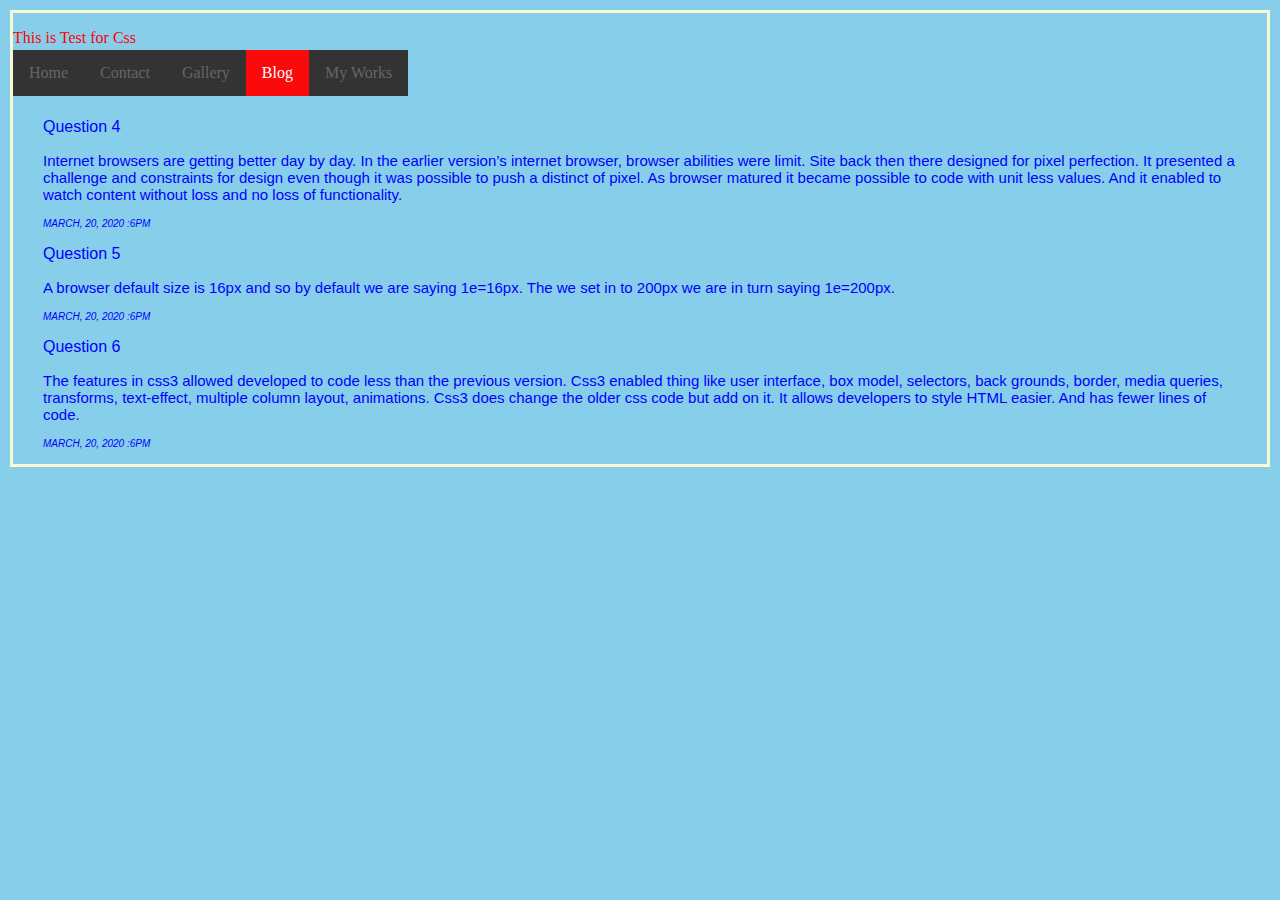
<file: blog.html>
<!DOCTYPE html>
<html lang="en">
<head>
    <meta charset="UTF-8">
    <meta name="viewport" content="width=, initial-scale=1.0">
    <title>Bonson / Blog</title>
    <link rel="stylesheet" href="./css/blog.css">
    <style>
        p{
            /* Internal Css */
            color:blue;
        }
    </style>
</head>
<body>
    <!--Inline Css-->
    <p style="color: red;">This is Test for Css</p>
    <p>This is other paragraph</p>
    <header>
        <nav>
            <ul>
                <li><a href="index.html">Home</a></li>
                <li><a href="contact.html">Contact</a></li>
                <li><a href="gallery.html">Gallery</a></li>
                <li><a class="active" href="blog.html">Blog</a></li>
                <li><a href="my works.html">My Works</a></li>
            </ul>
        </nav>
    </header>
    <!--div-->
    <div id="container">
        <section>
    <p>
        Question 4
    </p>
    <article>
        <p>
            Internet browsers are getting better day by day. In the earlier version’s internet browser, browser abilities were limit. Site back then there designed for pixel perfection. It presented a challenge and constraints for design even though it was possible to push a distinct of pixel.
As browser matured it became possible to code with unit less values.  And it enabled to watch content without loss and no loss of functionality.

        </p>
    </article>
    <p class="date">
        March, 20, 2020 :6pm
    </p>
    <p>Question 5
    </p>
    <article>
       <p>
        A browser default size is 16px and so by default we are saying 1e=16px. The we set in to 200px we are in turn saying 1e=200px.
       </p>
    </article>
    <p class="date"> 
        March, 20, 2020 :6pm
    </p>
    <p>Question 6
    </p>
    <article>
       <p>
        The features in css3 allowed developed to code less than the previous version. Css3 enabled thing like user interface, box model, selectors, back grounds, border, media queries, transforms, text-effect, multiple column layout, animations.
        Css3 does change the older css code but add on it. It allows developers to style HTML easier. And has fewer lines of code.
                   
       </p>
    </article>
    <p class="date"> 
        March, 20, 2020 :6pm
    </p>
    </section>
    </div>
</body>
</html>
</file>
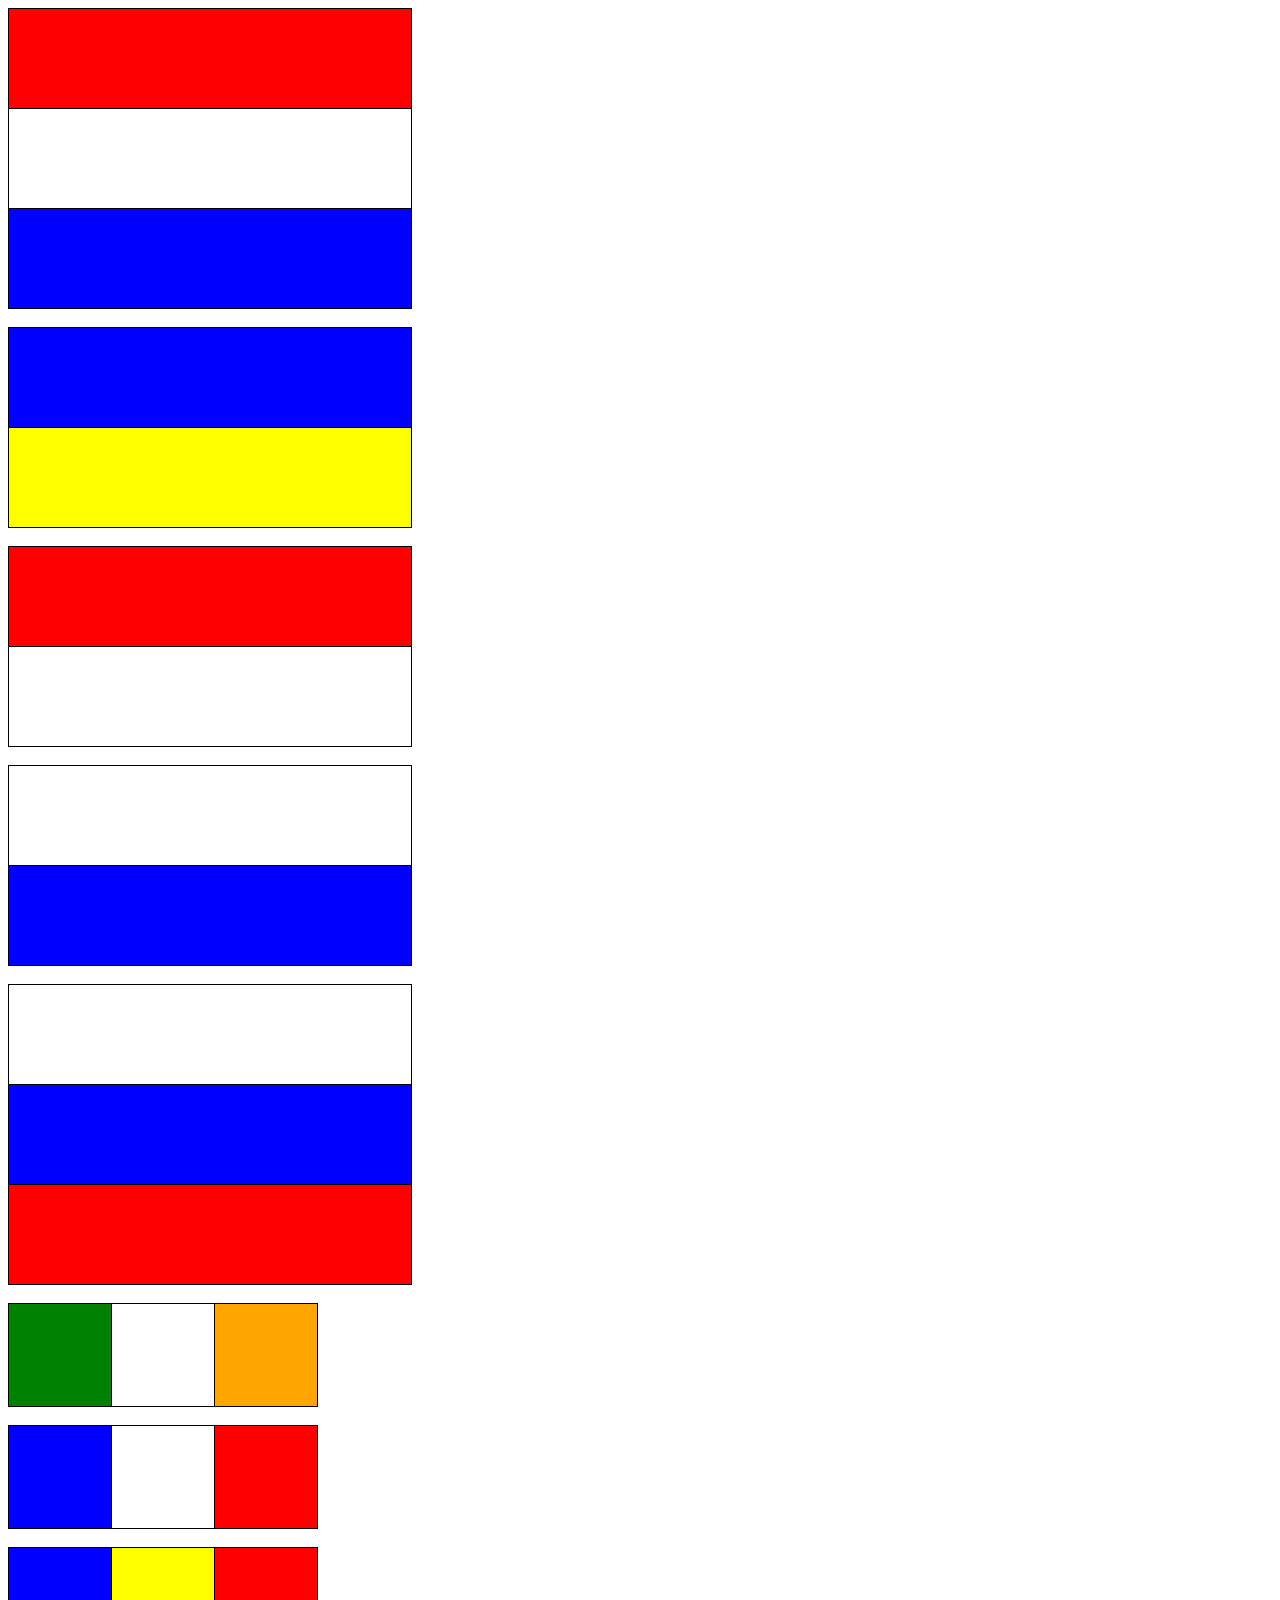
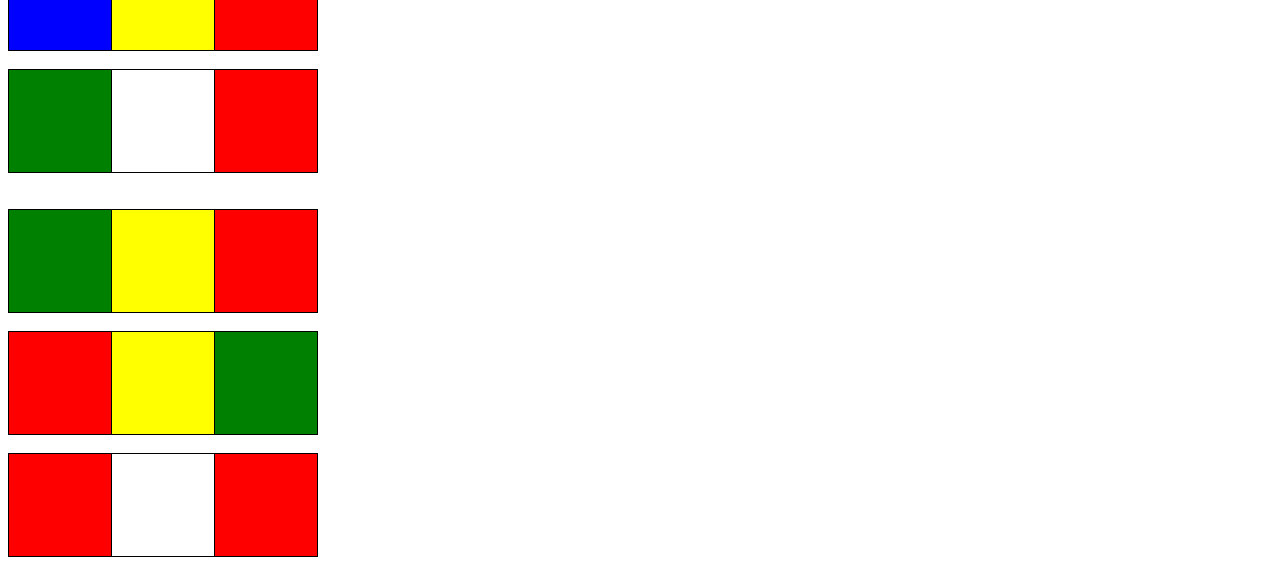
<file: flags.html>
<!DOCTYPE html>
<html lang="en">
<head>
    <meta charset="UTF-8">
    <meta name="viewport" content="width=device-width, initial-scale=1.0">
    <title>Document</title>
    <link rel="stylesheet" href="./css/flags.css">
</head>
<body>
    <table>
        <tr id="t1">
            <td ></td>
        </tr>
        <tr id="t2">
            <td></td>
        </tr>
        <tr id="t3">
            <td></td>
        </tr>
    </table>
    <br>
    <table>
        <tr id="t3">
            <td></td>
        </tr>
        <tr id="t4">
            <td></td>
        </tr>
    </table>
    <br>
    <table>
        <tr id="t1">
            <td ></td>
        </tr>
        <tr id="t2">
            <td></td>
        </tr>
    </table>
    <br>
     <table>
        <tr id="t2">
            <td ></td>
        </tr>
        <tr id="t3">
            <td></td>
        </tr>
    </table>
    <br>
    <table>
        <tr id="t2">
            <td ></td>
        </tr>
        <tr id="t3">
            <td></td>
        </tr>
        <tr id="t1">
            <td></td>
        </tr>
    </table>
    <br>
    <table id="tx">
        <tr>
            <td id="t6"></td>
            <td></td>
            <td id="t5"></td>
        </tr>
    </table>
    <br>
    <table id="tx">
        <tr>
            <td id="t3"></td>
            <td id="t2"></td>
            <td id="t1"></td>
        </tr>
    </table>
    <br>
    <table id="tx">
        <tr>
            <td id="t3"></td>
            <td id="t4"></td>
            <td id="t1"></td>
        </tr>
    </table>
    <br>
    <table id="tx">
        <tr>
            <td id="t6"></td>
            <td id="t2"></td>
            <td id="t1"></td>
        </tr>
    </table>
    <br>
    <table id="tx">
        <tr>
            <td id="t6"></td>
            <td id="t4"></td>
            <td id="t1"></td>
        </tr>
        <br>
        <table id="tx">
            <tr>
                <td id="t1"></td>
                <td id="t4"></td>
                <td id="t6"></td>
            </tr>
            <br>
            <table id="tx">
                <tr>
                    <td id="t1"></td>
                    <td id="t2"></td>
                    <td id="t1"></td>
                </tr>
                <br>
</body>
</html>
</file>
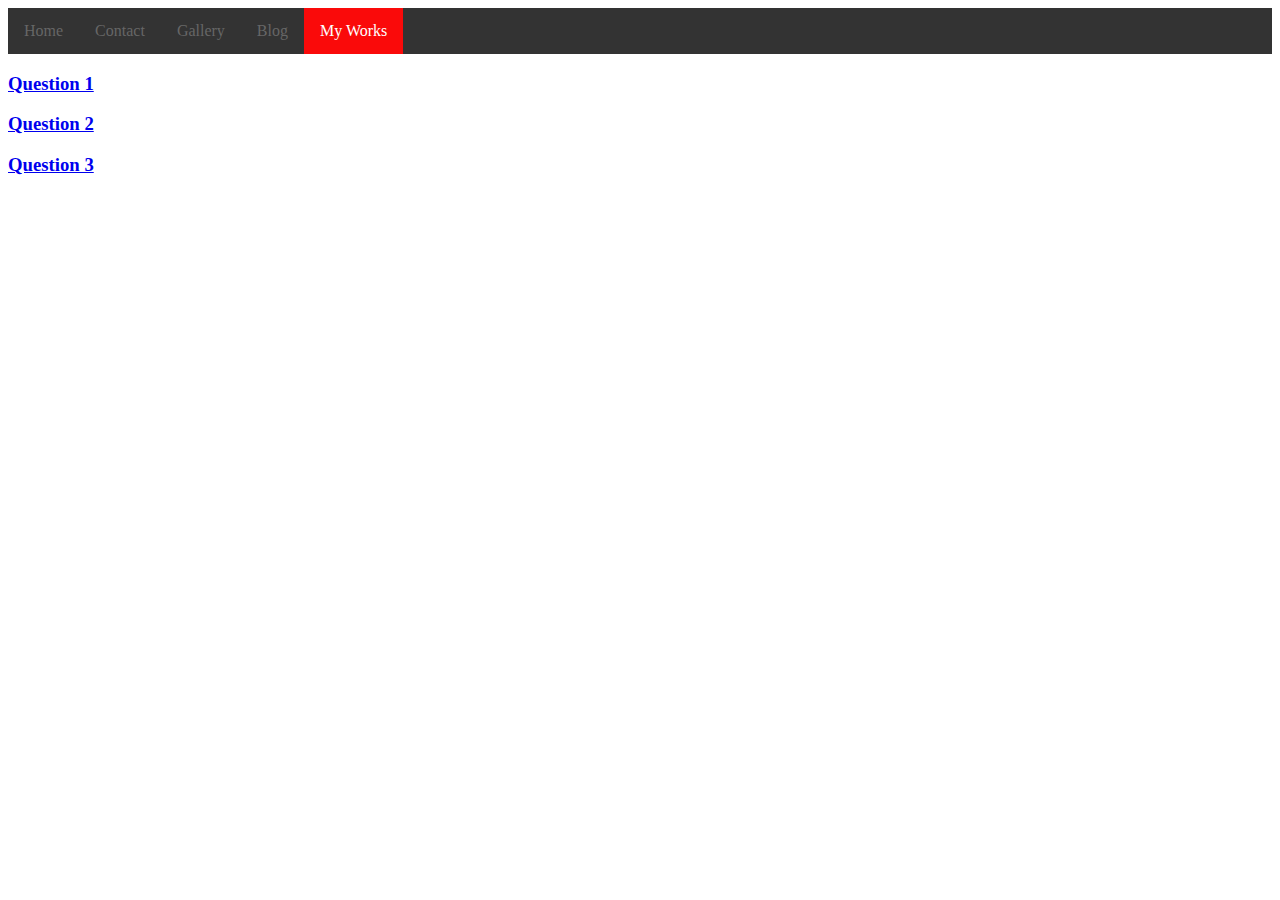
<file: my works.html>
<!DOCTYPE html>
<html lang="en">
<head>
    <meta charset="UTF-8">
    <meta name="viewport" content="width=device-width, initial-scale=1.0">
    <title>My Works</title>
    <link rel="stylesheet" href="./css/my works.css">
</head>
<body>
    <ul>
        <li><a href="index.html">Home</a></li>
        <li><a href="contact.html">Contact</a></li>
        <li><a href="gallery.html">Gallery</a></li>
        <li><a href="blog.html">Blog</a></li>
        <li><a class="active" href="my works.html">My Works</a></li>
    </ul>
    <div>
        <h3><a href="seletor.html" target="_blank">Question 1</a></h3>
        <h3><a href="tic tac toe.html" target="_blank">Question 2</a></h3>
        <h3><a href="flags.html" target="_blank">Question 3</a></h3>
    </div>
</body>
</html>
</file>
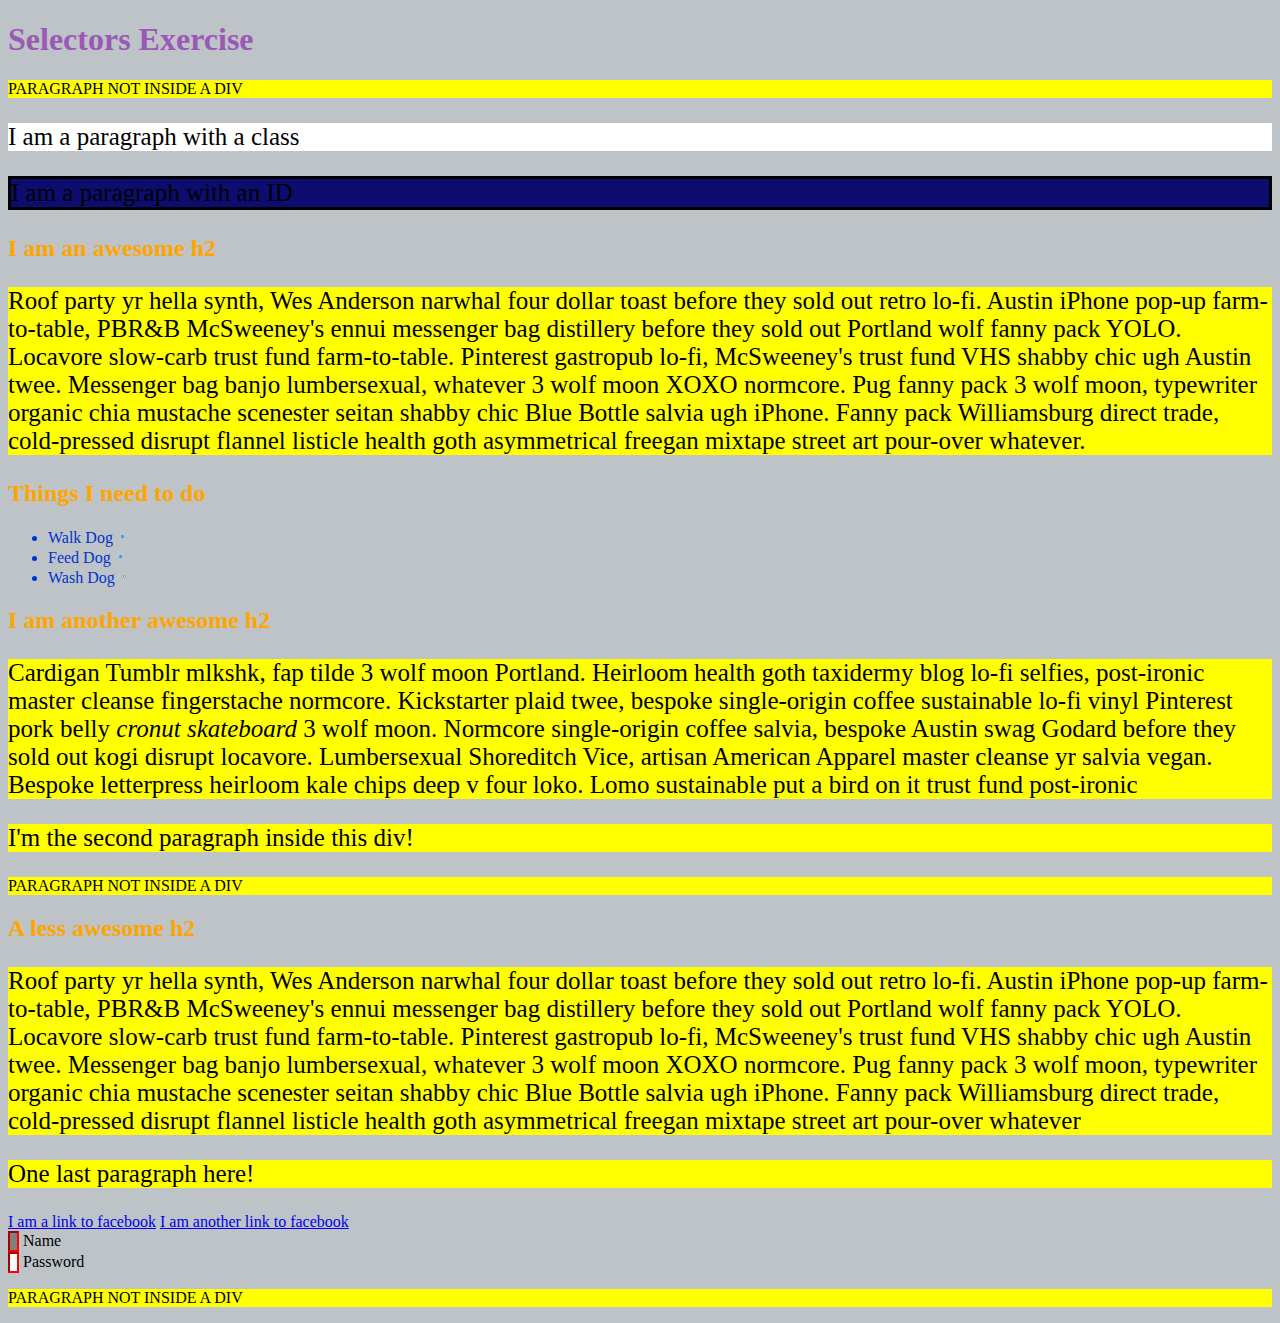
<file: seletor.html>
<!DOCTYPE html>
<html lang="en">
<head>
    <meta charset="UTF-8">
    <meta name="viewport" content="width=device-width, initial-scale=1.0">
    <title>Assigment </title>
        <head>
          <meta charset="UTF-8">
          <title>Selectors Exercise</title>
          <link rel="stylesheet" type="text/css" href="./css/seletor.css">
        </head>
        <body>
          <h1>Selectors Exercise</h1>
          
        <p>PARAGRAPH NOT INSIDE A DIV</p>
        
        <div>
          <p class="hello">I am a paragraph with a class</p>
          <p id="special">I am a paragraph with an ID</p>
        
          <h2>I am an awesome h2</h2>
          
          
          <p>Roof party yr hella synth, Wes Anderson narwhal four dollar toast before they sold out retro lo-fi. Austin iPhone pop-up farm-to-table, PBR&B McSweeney's ennui messenger bag distillery before they sold out Portland wolf fanny pack YOLO. Locavore slow-carb trust fund farm-to-table. Pinterest gastropub lo-fi, McSweeney's trust fund VHS shabby chic ugh Austin twee. Messenger bag banjo lumbersexual, whatever 3 wolf moon XOXO normcore. Pug fanny pack 3 wolf moon, typewriter organic chia mustache scenester seitan shabby chic Blue Bottle salvia ugh iPhone. Fanny pack Williamsburg direct trade, cold-pressed disrupt flannel listicle health goth asymmetrical freegan mixtape street art pour-over whatever.</p>
        
        </div>
        
        <div>
          <h2>Things I need to do</h2>
        
          <ul>
            <li>Walk Dog <input type="checkbox" checked> </li>
            <li>Feed Dog <input type="checkbox" checked> </li>
            <li>Wash Dog <input type="checkbox"></li>
          </ul>
        </div>
        
        <div>
          <h2>I am another awesome h2</h2>
        
          <p>Cardigan Tumblr mlkshk, fap tilde 3 wolf moon Portland. Heirloom health goth taxidermy blog lo-fi selfies, post-ironic master cleanse fingerstache normcore. Kickstarter plaid twee, bespoke single-origin coffee sustainable lo-fi vinyl Pinterest pork belly <em>cronut skateboard</em> 3 wolf moon. Normcore single-origin coffee salvia, bespoke Austin swag Godard before they sold out kogi disrupt locavore. Lumbersexual Shoreditch Vice, artisan American Apparel master cleanse yr salvia vegan. Bespoke letterpress heirloom kale chips deep v four loko. Lomo sustainable put a bird on it trust fund post-ironic</p>
        
          <p>I'm the second paragraph inside this div!</p>
        </div>
        
        <p>PARAGRAPH NOT INSIDE A DIV</p>
        
        
        <div>
          <h2>A less awesome h2</h2>
        
          <p>Roof party yr hella synth, Wes Anderson narwhal four dollar toast before they sold out retro lo-fi. Austin iPhone pop-up farm-to-table, PBR&B McSweeney's ennui messenger bag distillery before they sold out Portland wolf fanny pack YOLO. Locavore slow-carb trust fund farm-to-table. Pinterest gastropub lo-fi, McSweeney's trust fund VHS shabby chic ugh Austin twee. Messenger bag banjo lumbersexual, whatever 3 wolf moon XOXO normcore. Pug fanny pack 3 wolf moon, typewriter organic chia mustache scenester seitan shabby chic Blue Bottle salvia ugh iPhone. Fanny pack Williamsburg direct trade, cold-pressed disrupt flannel listicle health goth asymmetrical freegan mixtape street art pour-over whatever</p>
        
          <p>One last paragraph here!</p>
        
          <a href="http://www.facebook.com">I am a link to facebook</a>
          <a href="http://www.facebook.com">I am another link to facebook</a>
          <br>
        
          <input type="text" name="name" /><label> Name</label><br/>
          <input type="password" name="password" /><label> Password</label><br/>
        
        </div>
        
        <p>PARAGRAPH NOT INSIDE A DIV</p>
        
        </body>
        </html>
</file>
<file: css/blog.css>
/* Enternal CSS */
p{
    color: green;
}
header{
    background-color: rgba(119, 80, 80, 10);
    position: fixed;
    top: 50px;
}
body{
    background-color:skyblue;
    border:solid lightgoldenrodyellow;
    margin: 10px ;

    
}
section{
    font-family: Arial, Helvetica, sans-serif;
    padding: 5px 30px;
  
}
article{
    list-style: 25px;
    font-size: 15px;
    text-align: 20px;
}
.title{
    font-size: 23px;
    font-weight: bold;
}
.date{
    text-transform: uppercase;
    font-size: 10px;
    font-style: italic;
}
/* Limk Style */

ul {
    list-style-type: none;
    margin: 0;
    padding: 0;
    overflow: hidden;
    background-color: #333;
}

li {
    float: left;
}

li a {
    display: block;
    color: #666;
    text-align: center;
    padding: 14px 16px;
    text-decoration: none;
}

li a:hover:not(.active) {
    background-color: #ddd;
}

li a.active {
    color: white;
    background-color: rgb(250, 10, 10);
}


/* First Part */
img{
    width: 100px;
    height: 100px;
    border-radius: 100px;
    margin-left: 100px;
}
</file>
<file: css/flags.css>
table {
    border-collapse: collapse;
}

table,tr {
    border: 1px solid black;
}
td,tr {
    width: 400px;
    height: 50px;

    
  }

#t1{
    background-color: red;
}

#t2{
    background-color: white;
}

#t3{
    background-color: blue;
}

#t4{
    background-color: yellow;
}

#tx table,td{
    border: 1px solid black;
}

#tx td,tr{
    width: 100px;
    height: 100px;
}

#t5{
    background-color: orange;
}

#t6{
    background-color: green;
}
</file>
<file: css/my works.css>
ul {
    list-style-type: none;
    margin: 0;
    padding: 0;
    overflow: hidden;
    background-color: #333;
}

li {
    float: left;
}

li a {
    display: block;
    color: #666;
    text-align: center;
    padding: 14px 16px;
    text-decoration: none;
}

li a:hover:not(.active) {
    background-color: #ddd;
}

li a.active {
    color: white;
    background-color: rgb(250, 10, 10);
}
</file>
<file: css/seletor.css>
body{
    background-color:#bdc3c7;
}

h1{
    color:#9b59b6;
}

h2{
    color: orange
}

li{
    color: #0033cc;

    
}

p{
    background-color: yellow;
}

input{
    border-color: red; width: 3px ;
}

.hello{
    background-color: white;
}

#special{
    border: solid; background-color: rgb(13, 13, 112);
}

div>p{
    font-size: 25px
}
 input[type=text]{
     background-color: gray;
 }

 div:nth-child(3) p :nth-child(1){
     background-color: pink;
 } 
 div:nth-child(3) p :nth-child(2){
     background-color: white;
     border: 5px;
 }
 div :nth-child(3) em{
     color: white; font-size: 20px;
 }
</file>
